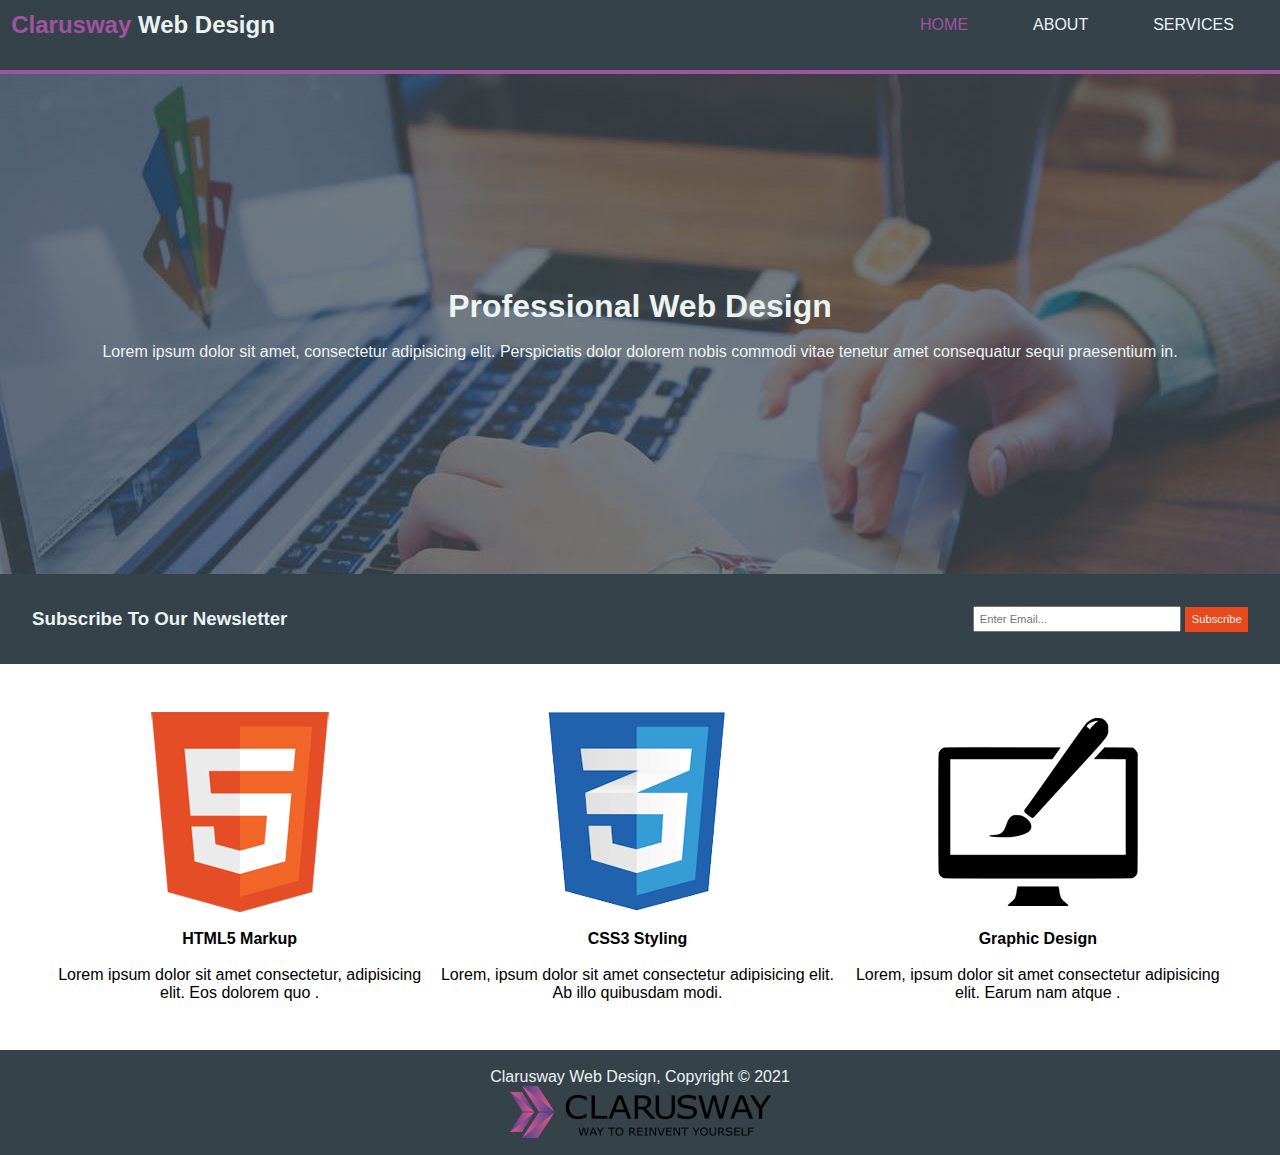
<file: index.html>
<!DOCTYPE html>
<html lang="en">
  <head>
    <meta charset="UTF-8" />
    <meta http-equiv="X-UA-Compatible" content="IE=edge" />
    <meta name="viewport" content="width=device-width, initial-scale=1.0" />
    <link rel="stylesheet" href="style.css" />
    <title>Clarusway Web Design</title>
  </head>
  <body>
    <nav>
      <h2 class="header"><span>Clarusway</span> Web Design</h2>
      <ul class="pages">
        <li id="home"><a href="#">HOME</a></li>
        <li><a href="about.html">ABOUT</a></li>
        <li><a href="services.html">SERVICES</a></li>
      </ul>
    </nav>
    <section>
      <div class="section-one">
        <h1>Professional Web Design</h1>
        <br>
        <p>
          Lorem ipsum dolor sit amet, consectetur adipisicing elit. Perspiciatis
          dolor dolorem nobis commodi vitae tenetur amet consequatur sequi
          praesentium in.
        </p>
      </div>
      <div class="section-two">
        <h3>Subscribe To Our Newsletter</h3>
        <div class="subscribe">
            <input type="email" placeholder="Enter Email..." />
            <button>Subscribe</button>
        </div>
      </div>
      <div class="logos">
          <div>
              <img src="./images/logo_html.png" alt="html" />
              <br>
              <h4>HTML5 Markup</h4>
              <br>
              <p>
                Lorem ipsum dolor sit amet consectetur, adipisicing elit. Eos dolorem
                quo .
              </p>
          </div>
          <div>
              <img src="./images/logo_css.png" alt="css" />
              <br>
              <h4>CSS3 Styling</h4>
              <br>
              <p>
                Lorem, ipsum dolor sit amet consectetur adipisicing elit. Ab illo
                quibusdam modi.
              </p>
          </div>
          <div>
              <img src="./images/logo_brush.png" alt="brush" />
              <br>
              <h4>Graphic Design</h4>
              <br>
              <p>
                Lorem, ipsum dolor sit amet consectetur adipisicing elit. Earum nam
                atque .
              </p>
          </div>
      </div>
    </section>
    <footer>
      <p>Clarusway Web Design, Copyright &copy; 2021</p>
      <img src="./images/clarusway_logo.png" alt="clarusway" />
    </footer>
  </body>
</html>
</file>
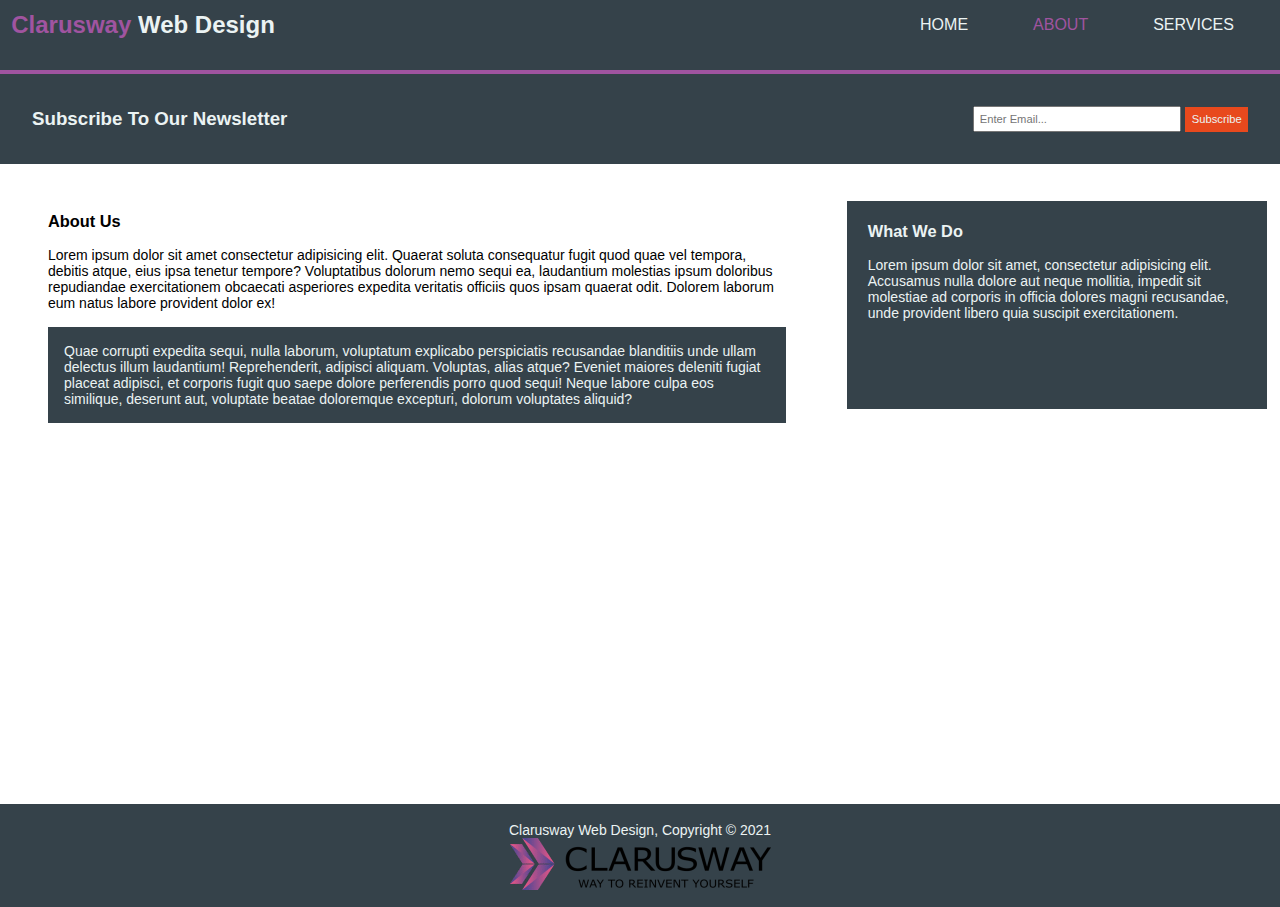
<file: about.html>
<!DOCTYPE html>
<html lang="en">
<head>
    <meta charset="UTF-8">
    <meta http-equiv="X-UA-Compatible" content="IE=edge">
    <meta name="viewport" content="width=device-width, initial-scale=1.0">
    <link rel="stylesheet" href="about.css">
    <title>About</title>
</head>
<body>
    <nav>
        <h2 class="header"><span>Clarusway</span> Web Design</h2>
        <ul class="pages">
          <li><a href="index.html">HOME</a></li>
          <li id="about"><a href="#">ABOUT</a></li>
          <li><a href="services.html">SERVICES</a></li>
        </ul>
      </nav>
      <section>
        <div class="section-one">
            <h3>Subscribe To Our Newsletter</h3>
            <div class="subscribe">
                <input type="email" placeholder="Enter Email..." />
                <button>Subscribe</button>
            </div>
          </div>
          <div class="section-two">
              <div class="box-1">
                  <h3>About Us</h3><br>
                  <p>Lorem ipsum dolor sit amet consectetur adipisicing elit. Quaerat soluta consequatur fugit quod quae vel tempora, debitis atque, eius ipsa tenetur tempore? Voluptatibus dolorum nemo sequi ea, laudantium molestias ipsum doloribus repudiandae exercitationem obcaecati asperiores expedita veritatis officiis quos ipsam quaerat odit. Dolorem laborum eum natus labore provident dolor ex!</p>
                  <p id="gray">
                       Quae corrupti expedita sequi, nulla laborum, voluptatum explicabo perspiciatis recusandae blanditiis unde ullam delectus illum laudantium! Reprehenderit, adipisci aliquam. Voluptas, alias atque? Eveniet maiores deleniti fugiat placeat adipisci, et corporis fugit quo saepe dolore perferendis porro quod sequi! Neque labore culpa eos similique, deserunt aut, voluptate beatae doloremque excepturi, dolorum voluptates aliquid?
                  </p>
              </div>
              <div class="box-2">
                  <h3>What We Do</h3><br>
                  <p>Lorem ipsum dolor sit amet, consectetur adipisicing elit. Accusamus nulla dolore aut neque mollitia, impedit sit molestiae ad corporis in officia dolores magni recusandae, unde provident libero quia suscipit exercitationem.</p>
              </div>
          </div>
      </section>
      <footer>
        <p>Clarusway Web Design, Copyright &copy; 2021</p>
        <img src="./images/clarusway_logo.png" alt="clarusway" />
      </footer>
</body>
</html>
</file>
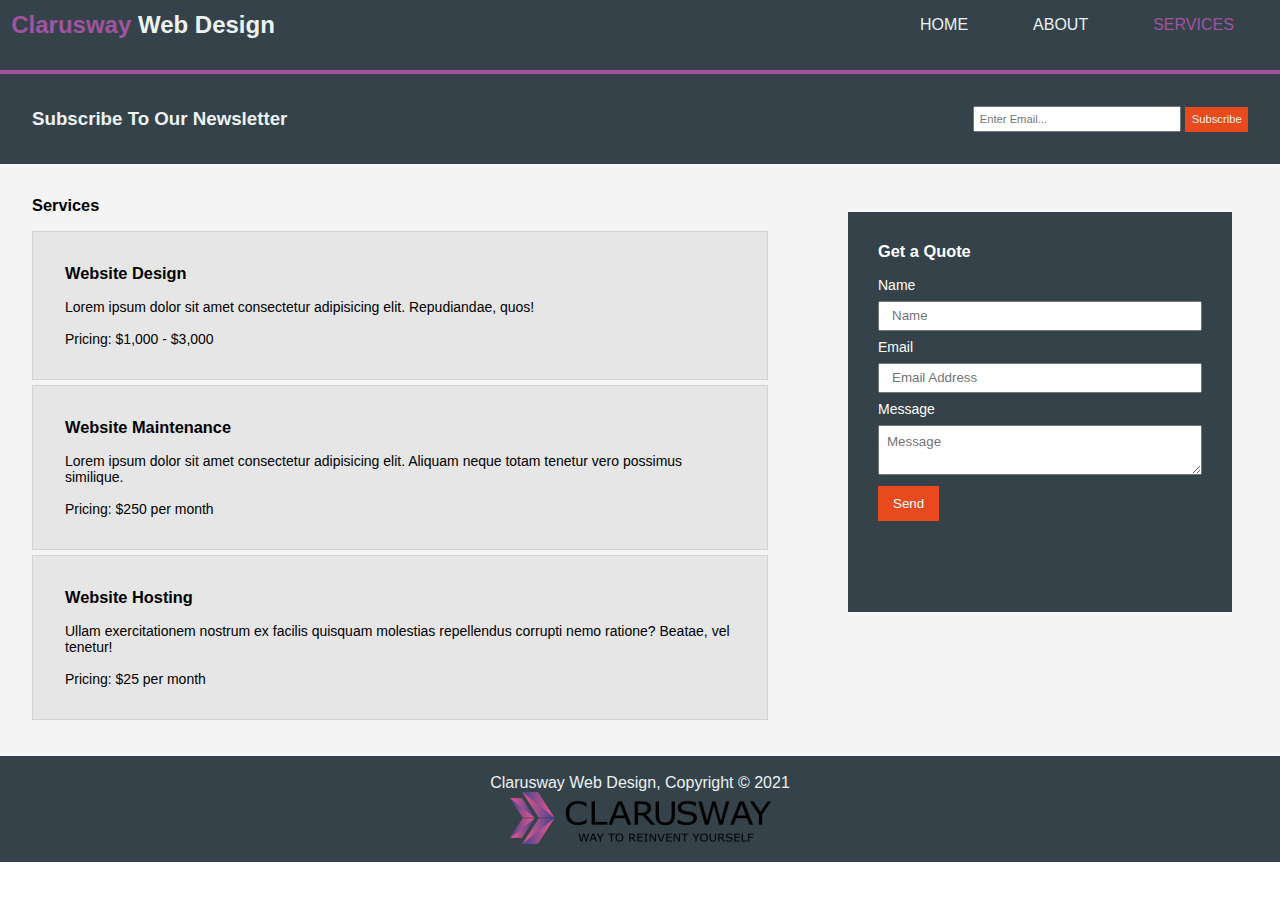
<file: services.html>
<!DOCTYPE html>
<html lang="en">
<head>
    <meta charset="UTF-8">
    <meta http-equiv="X-UA-Compatible" content="IE=edge">
    <meta name="viewport" content="width=device-width, initial-scale=1.0">
    <link rel="stylesheet" href="services.css">
    <title>Services</title>
</head>
<body>
    <nav>
        <h2 class="header"><span>Clarusway</span> Web Design</h2>
        <ul class="pages">
          <li><a href="index.html">HOME</a></li>
          <li><a href="about.html">ABOUT</a></li>
          <li id="serv"><a href="#">SERVICES</a></li>
        </ul>
      </nav>
      <section>
        <div class="section-one">
            <h3>Subscribe To Our Newsletter</h3>
            <div class="subscribe">
                <input type="email" placeholder="Enter Email..." />
                <button>Subscribe</button>
            </div>
          </div>
          <div class="section-two"> 
              <div class="box-1">
                
                    <h3>Services</h3><br>
                    <div class="boxes">
                        <h3>Website Design</h3><br>
                        <p>Lorem ipsum dolor sit amet consectetur adipisicing elit. Repudiandae, quos!</p><br>
                        <p>Pricing: $1,000 - $3,000</p>
    
                    </div>
                    <div class="boxes">
                        <h3>Website Maintenance</h3><br>
                        <p>Lorem ipsum dolor sit amet consectetur adipisicing elit. Aliquam neque totam tenetur vero possimus similique.</p><br>
                        <p>Pricing: $250 per month</p>
                    </div>
                    <div class="boxes">
    
                        <h3>Website Hosting</h3><br>
                        <p>Ullam exercitationem nostrum ex facilis quisquam molestias repellendus corrupti nemo ratione? Beatae, vel tenetur!</p><br>
                        <p>Pricing: $25 per month</p>
                    </div>
                    
                
              </div>
              <div class="box-2">
                <h3>Get a Quote</h3><br>
                <form action="#">
                    <label for="name">Name</label>
                    <input class="form-control" type="text" id="name" placeholder="Name">
                    <label for="email">Email</label>
                    <input class="form-control" type="email" name="email" id="email" placeholder="Email Address">
                    <label for="message">Message</label>
                    <textarea  name="message" id="message" placeholder="Message" ></textarea>
                    <input type="submit" value="Send" id="submit">
                </form>
              </div>

          </div>
      </section>
      <footer>
        <p>Clarusway Web Design, Copyright &copy; 2021</p>
        <img src="./images/clarusway_logo.png" alt="clarusway" />
      </footer>
</body>
</html>
</file>
<file: style.css>
*{
    margin: 0;
    padding: 0;
    box-sizing: border-box;
    font: 10px;
    font-family: 'Segoe UI', Tahoma, Geneva, Verdana, sans-serif;
}

nav{
    background: rgb(53,66,74);
    display: flex;
    justify-content: space-between; 
    align-items: center;
    padding: 0.7rem;
    border-bottom: 4px solid #a054a0; 
}

.header{
    color: #ebf3f3;
    padding-bottom: 20px;
}
.header span{
    color: #a054a0 ;
}

.pages{
    display: inline-flex;
}
.pages li {
    list-style: none;
    padding-right: 35px;
    padding-bottom: 20px;
}


.pages li a{
    text-decoration: none;
    color: #ebf3f3;
    padding-left: 30px;
}
#home a{
    color: #a054a0;
}
.section-one{
    height:500px;
    width: 100%;
    display: flex;
    justify-content: center;
    align-items: center;
    flex-direction: column;
    background-image: url(./images/showcase.jpg);
    background-position:center center;
    /* background-repeat: no-repeat;
    background-size: cover; */
    color: #ebf3f3;
}
.section-two{
    background:rgb(53,66,74);
    display: flex;
    justify-content: space-between;
    align-items: center;
    padding: 2rem;
    color: #ebf3f3;
}
.subscribe input{
    width: 13rem;
    font-size: 0.7rem;
    padding: 0.3rem;
}
.subscribe button{
    font-size: 0.7rem;
    padding: 0.4rem;
    background-color: rgb(232, 73, 29);
    color: #ebf3f3;
    border: none;
    cursor: pointer;
}
.logos{
    display: flex;
    justify-content: center;
    margin: 3rem;
}   
.logos div{
    display: flex;
    justify-content: center;
    align-items: center;
    text-align: center;
    flex-direction: column;
}

footer{
    background: rgb(53,66,74);
    display: flex;
    justify-content: center;
    align-items: center;
    flex-direction: column;
    padding: 1.1rem;
    color: #ebf3f3;
}
</file>
<file: about.css>
* {
  margin: 0;
  padding: 0;
  box-sizing: border-box;
  font: 10px;
  font-family: "Segoe UI", Tahoma, Geneva, Verdana, sans-serif;
}

nav {
  background: rgb(53, 66, 74);
  display: flex;
  justify-content: space-between;
  align-items: center;
  padding: 0.7rem;
  border-bottom: 4px solid #a054a0;
}

.header {
  color: #ebf3f3;
  padding-bottom: 20px;
}
.header span {
  color: #a054a0;
}

.pages {
  display: inline-flex;
}
.pages li {
  list-style: none;
  padding-right: 35px;
  padding-bottom: 20px;
}

.pages li a {
  text-decoration: none;
  color: #ebf3f3;
  padding-left: 30px;
}
#about a {
  color: #a054a0;
}

.section-one {
  background: rgb(53, 66, 74);
  display: flex;
  justify-content: space-between;
  align-items: center;
  padding: 2rem;
  color: #ebf3f3;
}
.subscribe input {
  width: 13rem;
  font-size: 0.7rem;
  padding: 0.3rem;
}
.subscribe button {
  font-size: 0.7rem;
  padding: 0.4rem;
  background-color: rgb(232, 73, 29);
  color: #ebf3f3;
  border: none;
  cursor: pointer;
}
.section-two {
  display: flex;
  height: 40rem;
  width: 100%;
  font-size: 14px;
}
.box-1 {
  padding: 3rem;
}
.box-1 #gray {
  background-color: rgb(53, 66, 74);
  color: #ebf3f3;
  margin-top: 1rem;
  padding: 1rem;
}
.box-2 {
  padding: 1.3rem;
  margin: 0.8rem;
  background: rgb(53, 66, 74);
  height: 13rem;
  margin-top: 2.3rem;
  color: #ebf3f3;
}
footer {
  background: rgb(53, 66, 74);
  display: flex;
  justify-content: center;
  align-items: center;
  flex-direction: column;
  padding: 1.1rem;
  color: #ebf3f3;

  font-size: 14px;
}
</file>
<file: services.css>
* {
  margin: 0;
  padding: 0;
  box-sizing: border-box;
  font: 10px;
  font-family: "Segoe UI", Tahoma, Geneva, Verdana, sans-serif;
}

nav {
  background: rgb(53, 66, 74);
  display: flex;
  justify-content: space-between;
  align-items: center;
  padding: 0.7rem;
  border-bottom: 4px solid #a054a0;
}

.header {
  color: #ebf3f3;
  padding-bottom: 20px;
}
.header span {
  color: #a054a0;
}

.pages {
  display: inline-flex;
}
.pages li {
  list-style: none;
  padding-right: 35px;
  padding-bottom: 20px;
}

.pages li a {
  text-decoration: none;
  color: #ebf3f3;
  padding-left: 30px;
}
#serv a {
  color: #a054a0;
}
.section-one {
  background: rgb(53, 66, 74);
  display: flex;
  justify-content: space-between;
  align-items: center;
  padding: 2rem;
  color: #ebf3f3;
}
.subscribe input {
  width: 13rem;
  font-size: 0.7rem;
  padding: 0.3rem;
}
.subscribe button {
  font-size: 0.7rem;
  padding: 0.4rem;
  background-color: rgb(232, 73, 29);
  color: #ebf3f3;
  border: none;
  cursor: pointer;
}

.section-two {
  display: flex;
  justify-content: space-between;
  font-size: 14px;
  background: #f4f4f4;
}

.box-1 {
  margin: 2rem;
}
.boxes {
  border: 1px solid lightgray;
  margin-bottom: 0.3rem;
  background-color: #e6e6e6;
  padding: 2rem;
}

.box-2 {
  padding: 30px;
  max-height: 400px;
  max-width: 30%;
  margin: 3rem;
  background-color: rgb(53, 66, 74);
  color: white;
}
.form-control {
  width: 100%;
  height: 30px;
  padding: 12px;
  margin: 8px 0;
  box-sizing: border-box;
}
textarea {
  width: 100%;
  height: 50px;
  margin: 8px 0;
  padding: 0.5rem;
}

#submit {
  background-color: rgb(232, 73, 29);
  padding: 10px 15px;
  border: none;
  cursor: pointer;
  color: white;
}

footer {
  background: rgb(53, 66, 74);
  display: flex;
  justify-content: center;
  align-items: center;
  flex-direction: column;
  padding: 1.1rem;
  color: #ebf3f3;
}
</file>
